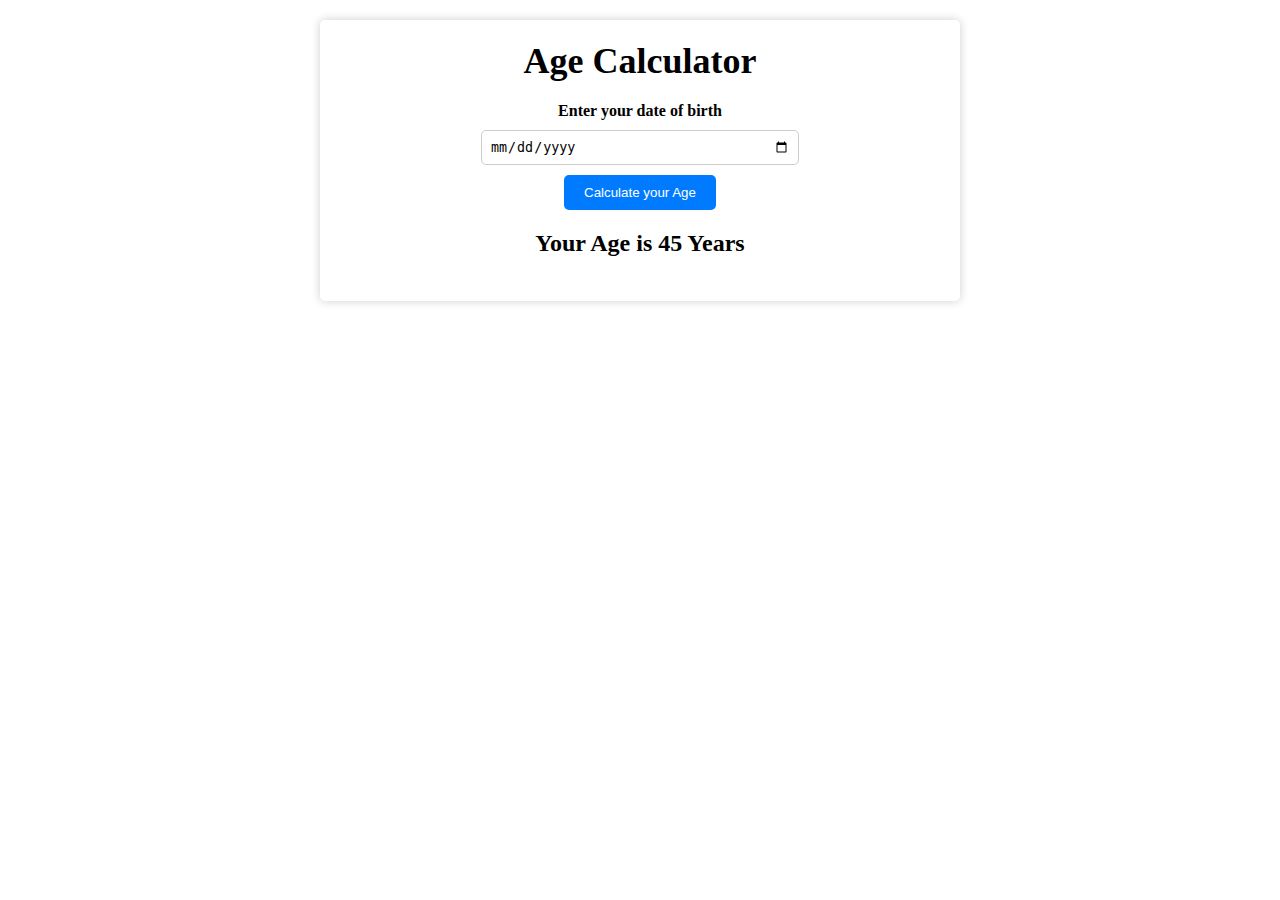
<file: humanCalculator.html>
<!DOCTYPE html>
<!--[if lt IE 7]>      <html class="no-js lt-ie9 lt-ie8 lt-ie7"> <![endif]-->
<!--[if IE 7]>         <html class="no-js lt-ie9 lt-ie8"> <![endif]-->
<!--[if IE 8]>         <html class="no-js lt-ie9"> <![endif]-->
<!--[if gt IE 8]>      <html class="no-js"> <!--<![endif]-->
<html>
    <head>
        <meta charset="utf-8">
        <meta http-equiv="X-UA-Compatible" content="IE=edge">
        <title></title>
        <meta name="description" content="">
        <meta name="viewport" content="width=device-width, initial-scale=1">
        <link rel="stylesheet" href="style.css">
    </head>
    <body>
        <!--[if lt IE 7]>
            <p class="browsehappy">You are using an <strong>outdated</strong> browser. Please <a href="#">upgrade your browser</a> to improve your experience.</p>
        <![endif]-->
        
        <div class="container">
            <h1>Age Calculator</h1>
            <div class="form">
                <label for="birthday">Enter your date of birth</label>
                <input type="date" id="birthday" name="birthday"/>
                <button id="btn">Calculate your Age</button>
                <p id="result">Your Age is 45 Years</p>
            </div>
        </div>
        <script src="main.js"></script>
    </body>
</html>
</file>
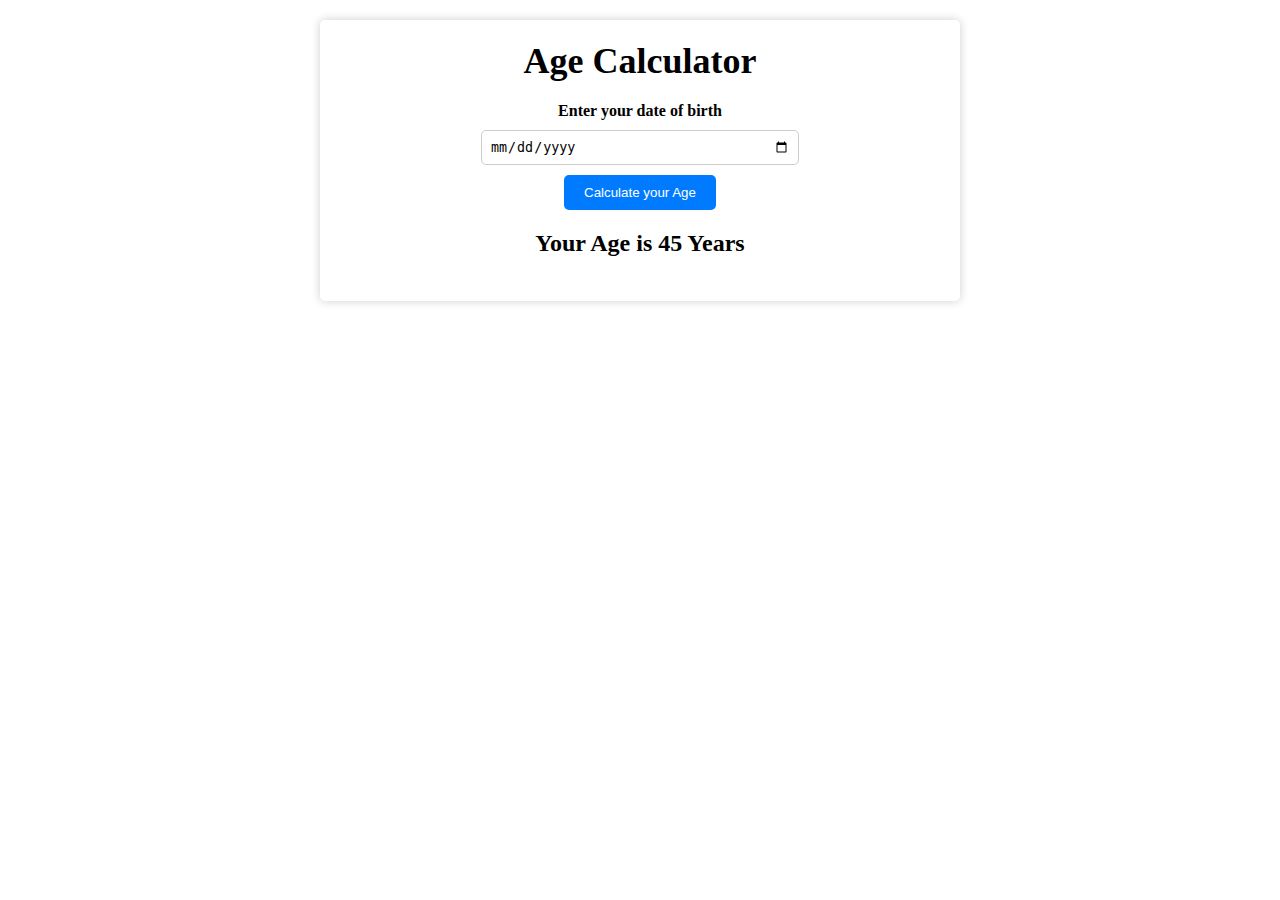
<file: humancalculator/humanCalculator.html>
<!DOCTYPE html>
<!--[if lt IE 7]>      <html class="no-js lt-ie9 lt-ie8 lt-ie7"> <![endif]-->
<!--[if IE 7]>         <html class="no-js lt-ie9 lt-ie8"> <![endif]-->
<!--[if IE 8]>         <html class="no-js lt-ie9"> <![endif]-->
<!--[if gt IE 8]>      <html class="no-js"> <!--<![endif]-->
<html>
    <head>
        <meta charset="utf-8">
        <meta http-equiv="X-UA-Compatible" content="IE=edge">
        <title></title>
        <meta name="description" content="">
        <meta name="viewport" content="width=device-width, initial-scale=1">
        <link rel="stylesheet" href="style.css">
    </head>
    <body>
        <!--[if lt IE 7]>
            <p class="browsehappy">You are using an <strong>outdated</strong> browser. Please <a href="#">upgrade your browser</a> to improve your experience.</p>
        <![endif]-->
        
        <div class="container">
            <h1>Age Calculator</h1>
            <div class="form">
                <label for="birthday">Enter your date of birth</label>
                <input type="date" id="birthday" name="birthday"/>
                <button id="btn">Calculate your Age</button>
                <p id="result">Your Age is 45 Years</p>
            </div>
        </div>
        <script src="main.js"></script>
    </body>
</html>
</file>
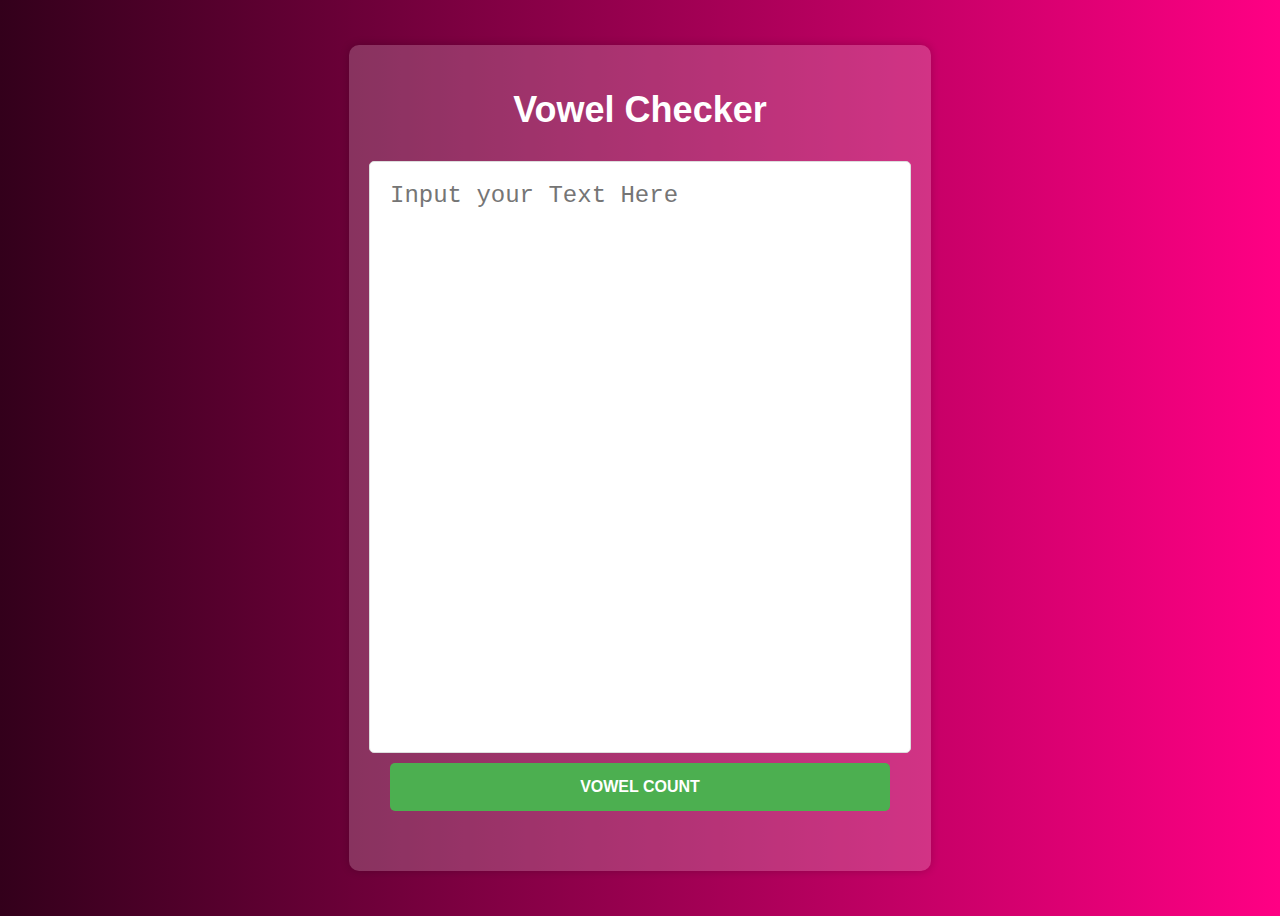
<file: vowalEncounter/vowal.html>
<!DOCTYPE html>
<!--[if lt IE 7]>      <html class="no-js lt-ie9 lt-ie8 lt-ie7"> <![endif]-->
<!--[if IE 7]>         <html class="no-js lt-ie9 lt-ie8"> <![endif]-->
<!--[if IE 8]>         <html class="no-js lt-ie9"> <![endif]-->
<!--[if gt IE 8]>      <html class="no-js"> <!--<![endif]-->
<html>
    <head>
        <meta charset="utf-8">
        <meta http-equiv="X-UA-Compatible" content="IE=edge">
        <title></title>
        <meta name="description" content="">
        <meta name="viewport" content="width=device-width, initial-scale=1">
        <link rel="stylesheet" href="vowal.css">
             
   
    </head>
    <body>
        <!--[if lt IE 7]>
            <p class="browsehappy">You are using an <strong>outdated</strong> browser. Please <a href="#">upgrade your browser</a> to improve your experience.</p>
        <![endif]-->
        <div class="container">
            <h1>Vowel Checker</h1>
            <textarea id="inputtext" placeholder="Input your Text Here"></textarea>
            <button onclick="checkVowel()">Vowel Count</button>
            <p id="result"> </p>
        </div>
        <script src="./vowal.js" ></script>
    </body>
</html>
</file>
<file: style.css>
body{
    margin: 0;
    padding: 20px;
    font-family: "Montserrat","sans-serif";
    background-color: "#f7f7f7";

}
.container{
    background-color: white;
    box-shadow: 0 0 10px rgba(0, 0, 0, 0.2);
    padding: 20px;
    max-width: 600px;
    margin: 0 auto;
    border-radius: 5px;
}
h1{
    font-size: 36px;
    text-align: center;
    margin-top: 0;
    margin-bottom: 20px;
}
.form{
    display: flex;
    flex-direction: column;
    align-items: center;
}
label{
    font-weight: bold;
    margin-bottom: 10px;
}
input{
    padding: 8px;
    border: 1px solid #ccc;
    border-radius: 5px;
    width: 100%;
    max-width: 300px;
}
#btn{
    background-color: #007bff;
    color: white;
    border: none;
    padding: 10px 20px;
    border-radius: 5px;
    margin-top: 10px;
    cursor: pointer;
    transition: background-color .3s ease;
}
#btn:hover{
background-color: #0062cc;
}
#result{
    margin-top: 20px;
    font-size: 24px;
    font-weight: bold;
}
</file>
<file: humancalculator/style.css>
body{
    margin: 0;
    padding: 20px;
    font-family: "Montserrat","sans-serif";
    background-color: "#f7f7f7";

}
.container{
    background-color: white;
    box-shadow: 0 0 10px rgba(0, 0, 0, 0.2);
    padding: 20px;
    max-width: 600px;
    margin: 0 auto;
    border-radius: 5px;
}
h1{
    font-size: 36px;
    text-align: center;
    margin-top: 0;
    margin-bottom: 20px;
}
.form{
    display: flex;
    flex-direction: column;
    align-items: center;
}
label{
    font-weight: bold;
    margin-bottom: 10px;
}
input{
    padding: 8px;
    border: 1px solid #ccc;
    border-radius: 5px;
    width: 100%;
    max-width: 300px;
}
#btn{
    background-color: #007bff;
    color: white;
    border: none;
    padding: 10px 20px;
    border-radius: 5px;
    margin-top: 10px;
    cursor: pointer;
    transition: background-color .3s ease;
}
#btn:hover{
background-color: #0062cc;
}
#result{
    margin-top: 20px;
    font-size: 24px;
    font-weight: bold;
}
</file>
<file: vowalEncounter/vowal.css>
body{
    font-family: sans-serif;
    display: flex; 
    justify-content: center;
    align-items: center;
    height: 100vh;
    background: linear-gradient(to right, #33001b,#ff0084);
}
.container{
    background-color: rgba(255, 255, 255, 0.2);
    backdrop-filter: blur;
    box-shadow: 0 0 10px rgba(0, 0, 0, 0.2);
    border-radius: 10px;
    padding: 20px;
    display: flex;
    flex-direction: column;
    align-items: center;
    animation: neonGlow 1s infinite alternate;
}
@keyframes neonGlow {
    from{
        box-shadow: 0 0 10px rgba(0, 0, 0, 0.2);
    }
    to{
        box-shadow: 0 0 20px #e61380,
        0 0 30px #ce1c78,
        0 0 40px #ff0084
    }
    
}
h1{
    color: #ffffff;
    font-size: 36px;
    margin-bottom: 20px;
}
textarea{
    width: 500px;
    height: 550px;
    margin: 10px auto;
    display: block;
    font-size: 24px;
    padding: 20px;
    color: rgba(0, 0, 0, 0.6);
    border: 1px solid #dddddd;
    border-radius: 5px;
    resize: none;
}
@keyframes slidein {
    from{
        opacity: 0;
        transform: translateY(-20px);
    }
    to{
        opacity: 1;
        transform: translateY(0);
    }
    
}
button{
    padding: 15px 30px;
    background-color: #4caf50;
    width: 500px;
    color: #fff;
    border: none;
    border-radius: 5px;
    font-size: 16px;
    font-weight: bold;
    text-transform: uppercase;
    transition: background-color 0.3s ease;
}
button:hover{
    background-color: #33022b;
    
}
#result{
 font-size: 20px;
 margin-top: 20px;
 color: azure;
 font-weight: bold;
 animation: neonGlow 1s infinite alternate;       
}
</file>
